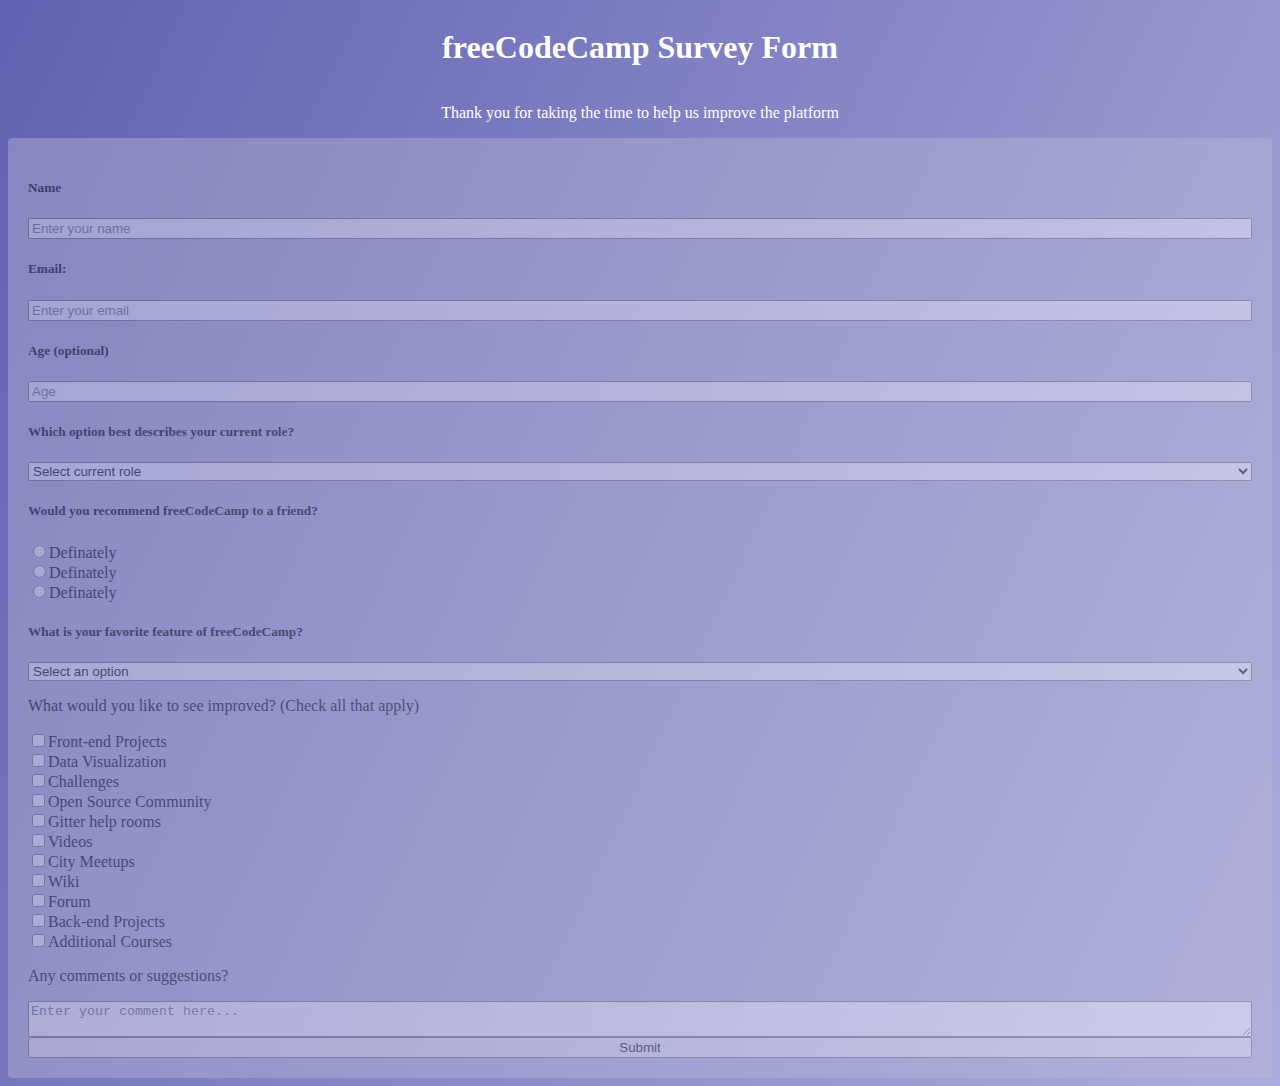
<file: index.html>
<!DOCTYPE html>
<html lang="en">
  <head>
    <meta charset="UTF-8" />
    <title>Fork Me! FCC: Test Suite Template</title>
    <link rel="stylesheet" href="css/style.css" />
  </head>

  <body>
  
      <div class="header-area">
        <header>
          <h1 id="title">freeCodeCamp Survey Form</h1>
          <p id="description">
            Thank you for taking the time to help us improve the platform
          </p>
        </header>
      </div>
      <form id="survey-form">
        <h5>Name</h5>
        <input type="text" placeholder="Enter your name" name="name" id="name" />
        <h5>Email:</h5>
        <input type="email" placeholder="Enter your email" id="email" />
        <h5>Age (optional)</h5>
        <input type="text" placeholder="Age" name="age" id="age" />
        <h5>Which option best describes your current role?</h5>
        <select id="dropdown" name="role">
          <option disabled selected value>Select current role</option>
          <option value="student">Student</option>
          <option value="full Time Job">Full Time Job</option>
          <option value="full-time-learner">Full Time Learner</option>
          <option value="prefer-not-to-say">Prefer Not To Say</option>
          <option value="-other">Other</option>
        </select>
        <h5>Would you recommend freeCodeCamp to a friend?</h5>
          <label>
            <input type="radio" value="definately" class="input-radio">Definately</label>
          <label>
            <input type="radio" value="definately" class="input-radio">Definately</label>
          <label>
            <input type="radio" value="definately" class="input-radio">Definately</label>
        <h5>What is your favorite feature of freeCodeCamp?</h5>
        <select id="most-like" name="mostLike" class="form-control">
           <option disabled selected value>Select an option</option>
           <option value="challenges">Challenges</option>
           <option value="projects">Projects</option>
           <option value="Community">Community</option>
           <option value="open-source">Open Source></option> 
        </select>
          <p>What would you like to see improved?
              <span class="clue">(Check all that apply)
                  </span>
          </p>
          <label><input name="prefer" type="checkbox" value="frontEndP">Front-end Projects</label>
          <label><input name="prefer" type="checkbox" value="dataVis">Data Visualization</label>
          <label><input name="prefer" type="checkbox" value="chall">Challenges</label>
          <label><input name="prefer" type="checkbox" value="openSource">Open Source Community</label>
          <label><input name="prefer" type="checkbox" value="gitter">Gitter help rooms</label>
          <label><input name="prefer" type="checkbox" value="videos">Videos</label>
          <label><input name="prefer" type="checkbox" value="city">City Meetups</label>
          <label><input name="prefer" type="checkbox" value="wiki">Wiki</label>
          <label><input name="prefer" type="checkbox" value="forum">Forum</label>
          <label><input name="prefer" type="checkbox" value="backEnd">Back-end Projects</label>
          <label><input name="prefer" type="checkbox" value="additional">Additional Courses</label>
          <p>Any comments or suggestions?</p>
          <textarea id="comments" class="input-textarea" name="comment" placeholder="Enter your comment here..."></textarea>
            
          <button id="submit" type="submit" class="submit-button">Submit</button>
    





    <script src="https://cdn.freecodecamp.org/testable-projects-fcc/v1/bundle.js"></script>
    
    <!--

    Hello Camper!

    For now, the test suite only works in Chrome!
    Please read the README below in the JS Editor before beginning.
    Feel free to delete this message once you have read it.
    Good luck and Happy Coding!

    - The freeCodeCamp Team

    -->
    <script src="js/index.js"></script>
  </body>
</html>
</file>
<file: css/style.css>
.header-area {
  display: flex;
  flex-direction: column;
  flex-wrap: nowrap;
  justify-content: space-around;
}
header {
  display: flex;
  flex-direction: column;
  align-items: center;
}
body {
  background-color: rgb(255, 255, 255);
  background-image: linear-gradient(
      115deg,
      rgba(58, 58, 158, 0.8),
      rgba(136, 136, 206, 0.7)
    ),
    url(https://cdn.freecodecamp.org/testable-projects-fcc/images/survey-form-background.jpeg);
}
#title {
  text-align: center;
  color: white;
}
#description {
  text-align: center;
  color: white;
}

#survey-form {
  display: flex;
  flex-direction: column;
  background: rgb(186, 186, 216);
  border-radius: 0.25em;
  padding: 20px;
  opacity: 0.4;
  margin-top: 0em;
}
</file>
